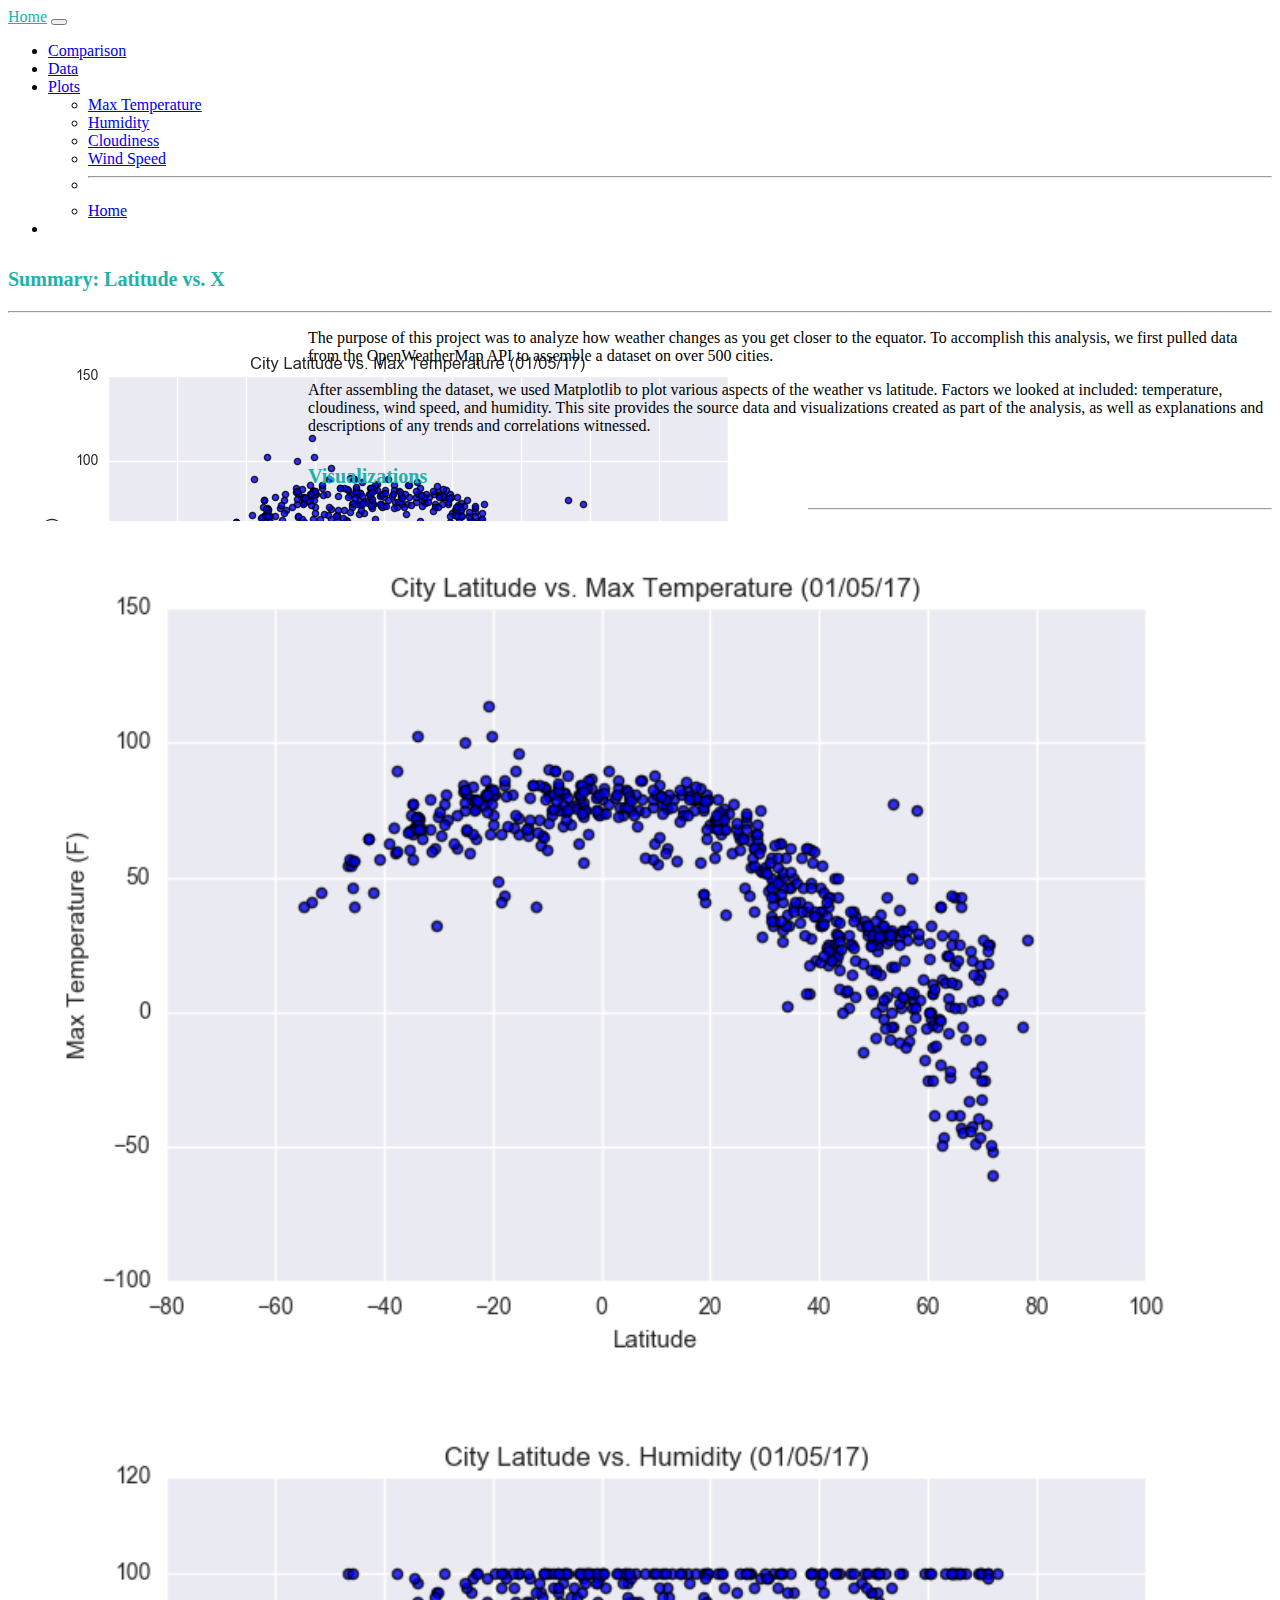
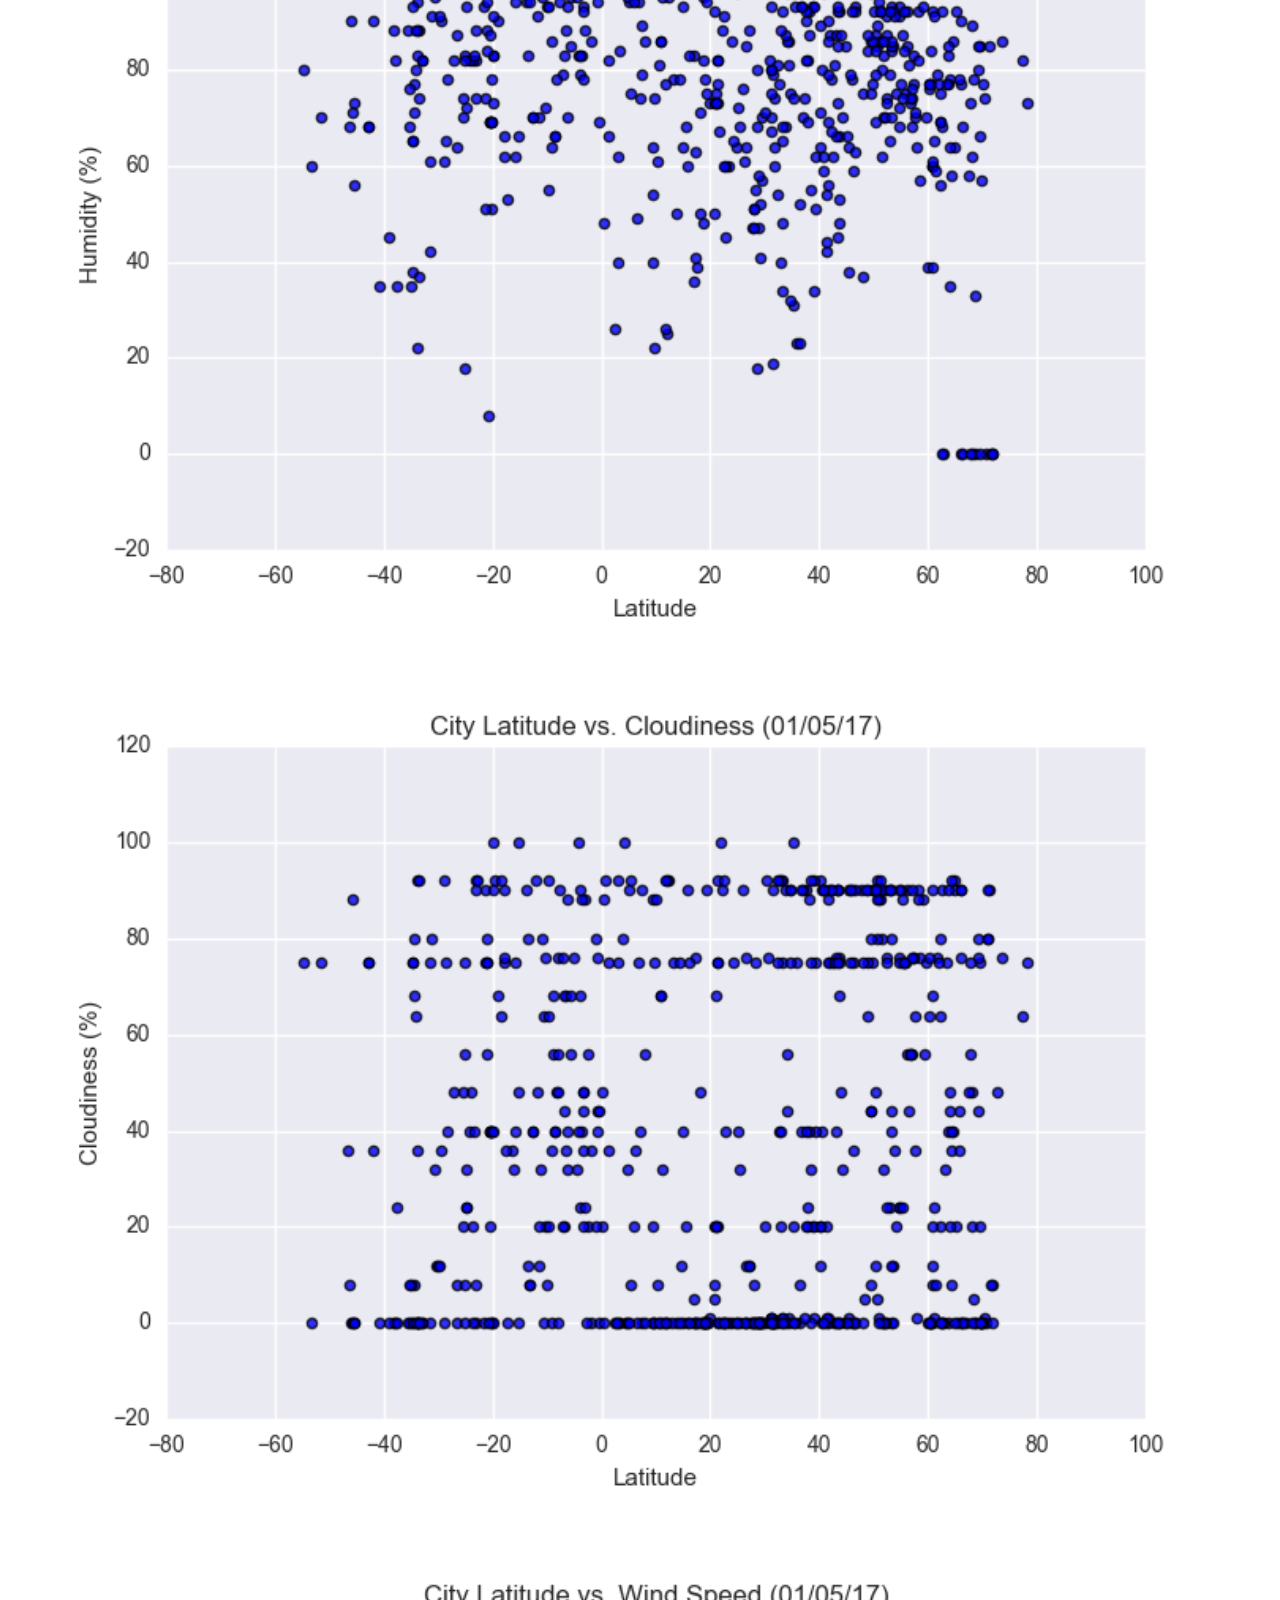
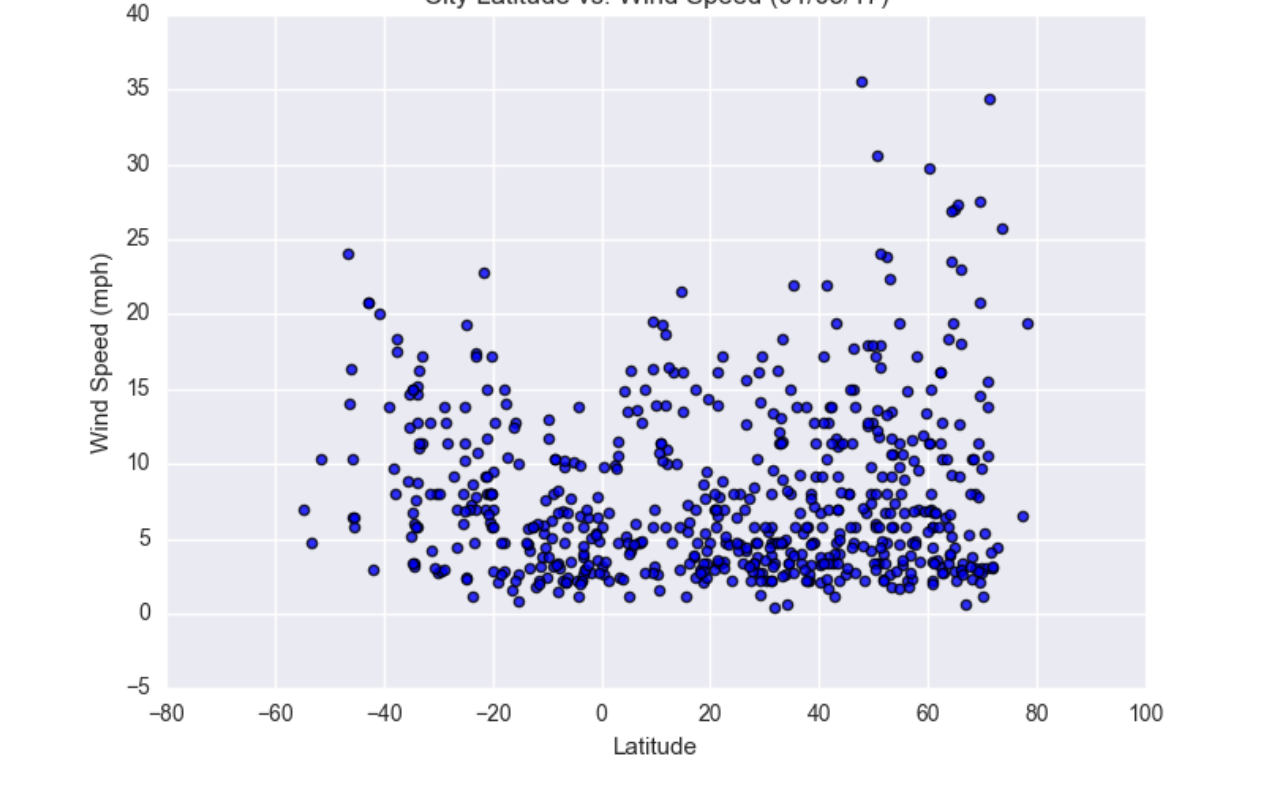
<file: HTML files/index.html>
<!DOCTYPE html>
<html lang="en-us">

<head>
  <meta charset="UTF-8">
  <title>Homework 11</title>
  <!-- CSS only -->
  <link href="https://cdn.jsdelivr.net/npm/bootstrap@5.0.0/dist/css/bootstrap.min.css" rel="stylesheet" integrity="sha384-wEmeIV1mKuiNpC+IOBjI7aAzPcEZeedi5yW5f2yOq55WWLwNGmvvx4Um1vskeMj0" crossorigin="anonymous">
  <!-- JavaScript Bundle with Popper -->
  <script src="https://cdn.jsdelivr.net/npm/bootstrap@5.0.0/dist/js/bootstrap.bundle.min.js" integrity="sha384-p34f1UUtsS3wqzfto5wAAmdvj+osOnFyQFpp4Ua3gs/ZVWx6oOypYoCJhGGScy+8" crossorigin="anonymous"></script>
  
  <link rel="stylesheet" href="style.css">

</head>

<body>

<!--NAVIGATION BAR-->
  <nav class="navbar navbar-expand-lg navbar-light bg-light">
    <div class="container-fluid">
      <a class="navbar-brand" href="index.html">Home</a>
      <button class="navbar-toggler" type="button" data-bs-toggle="collapse" data-bs-target="#navbarSupportedContent" aria-controls="navbarSupportedContent" aria-expanded="false" aria-label="Toggle navigation">
        <span class="navbar-toggler-icon"></span>
      </button>
      <div class="collapse navbar-collapse" id="navbarSupportedContent">
        <ul class="navbar-nav ms-auto mb-2 mb-lg-0">
          <li class="nav-item">
            <a class="nav-link active" aria-current="page" href="comparisons.html">Comparison</a>
          </li>
          <li class="nav-item">
            <a class="nav-link" href="data.html">Data</a>
          </li>
          <li class="nav-item dropdown">
            <a class="nav-link dropdown-toggle" href="#" id="navbarDropdown" role="button" data-bs-toggle="dropdown" aria-expanded="false">
              Plots
            </a>
            <ul class="dropdown-menu" aria-labelledby="navbarDropdown">
              <li><a class="dropdown-item" href="max_temp.html">Max Temperature</a></li>
              <li><a class="dropdown-item" href="humidity.html">Humidity</a></li>
              <li><a class="dropdown-item" href="cloudiness.html">Cloudiness</a></li>
              <li><a class="dropdown-item" href="wind_speed.html">Wind Speed</a></li>
              <li><hr class="dropdown-divider"></li>
              <li><a class="dropdown-item" href="index.html">Home</a></li>
            </ul>
          </li>
          <li class="nav-item">
            <!-- <a class="nav-link disabled" href="#" tabindex="-1" aria-disabled="true">Disabled</a> -->
          </li>
        </ul>
        
      </div>
    </div>
  </nav>


<!--BODY-->
<div class="container">

  <div class="row">

    <div cLass="col-md-7">

      <h3>Summary: Latitude vs. X</h3>

      <hr>
<!--Card Display-->
  <div id="carouselExampleSlidesOnly" class="carousel slide" data-bs-ride="carousel">
    <div class="carousel-inner">
      <div class="carousel-item active">
        <img src="../Resources/assets/images/Fig1.png" class="d-block w-100" alt="">
      </div>
      <div class="carousel-item">
        <img src="../Resources/assets/images/Fig2.png" class="d-block w-100" alt="">
      </div>
      <div class="carousel-item">
        <img src="../Resources/assets/images/Fig3.png" class="d-block w-100" alt="">
      </div>
      <div class="carousel-item">
        <img src="../Resources/assets/images/Fig4.png" class="d-block w-100" alt="">
      </div>
    </div>
  </div>


      <!-- <a href="">
        <img id="left-image" src="../Resources/assets/images/Fig1.png" alt="">
      </a> -->

      <p>
      The purpose of this project was to analyze how weather changes as you get closer to the equator. To accomplish this analysis, we first pulled data from the OpenWeatherMap API to assemble a dataset on over 500 cities.
      </p>
      <p>
      After assembling the dataset, we used Matplotlib to plot various aspects of the weather vs latitude. Factors we looked at included: temperature, cloudiness, wind speed, and humidity. This site provides the source data and visualizations created as part of the analysis, as well as explanations and descriptions of any trends and correlations witnessed.
      </p>
    </div>

    <div cLass="col-md-5">

      <h3>Visualizations</h3>

      <hr>

      <div class="row">

        <div cLass="col-md-6">
          <a href="max_temp.html">
            <img class="right-image" src="../Resources/assets/images/Fig1.png" alt="">
          </a>
        </div>

        <div cLass="col-md-6">
          <a href="humidity.html">
            <img class="right-image" src="../Resources/assets/images/Fig2.png" alt="">
          </a>
        </div>

      </div>

      <div class="row">

        <div cLass="col-md-6">
          <a href="cloudiness.html">
            <img class="right-image" src="../Resources/assets/images/Fig3.png" alt="">
          </a>
        </div>

        <div cLass="col-md-6">
          <a href="wind_speed.html">
            <img class="right-image" src="../Resources/assets/images/Fig4.png" alt="">
          </a>
        </div>

      </div>




    </div>

  </div>



</div>

</body>

</html>
</file>
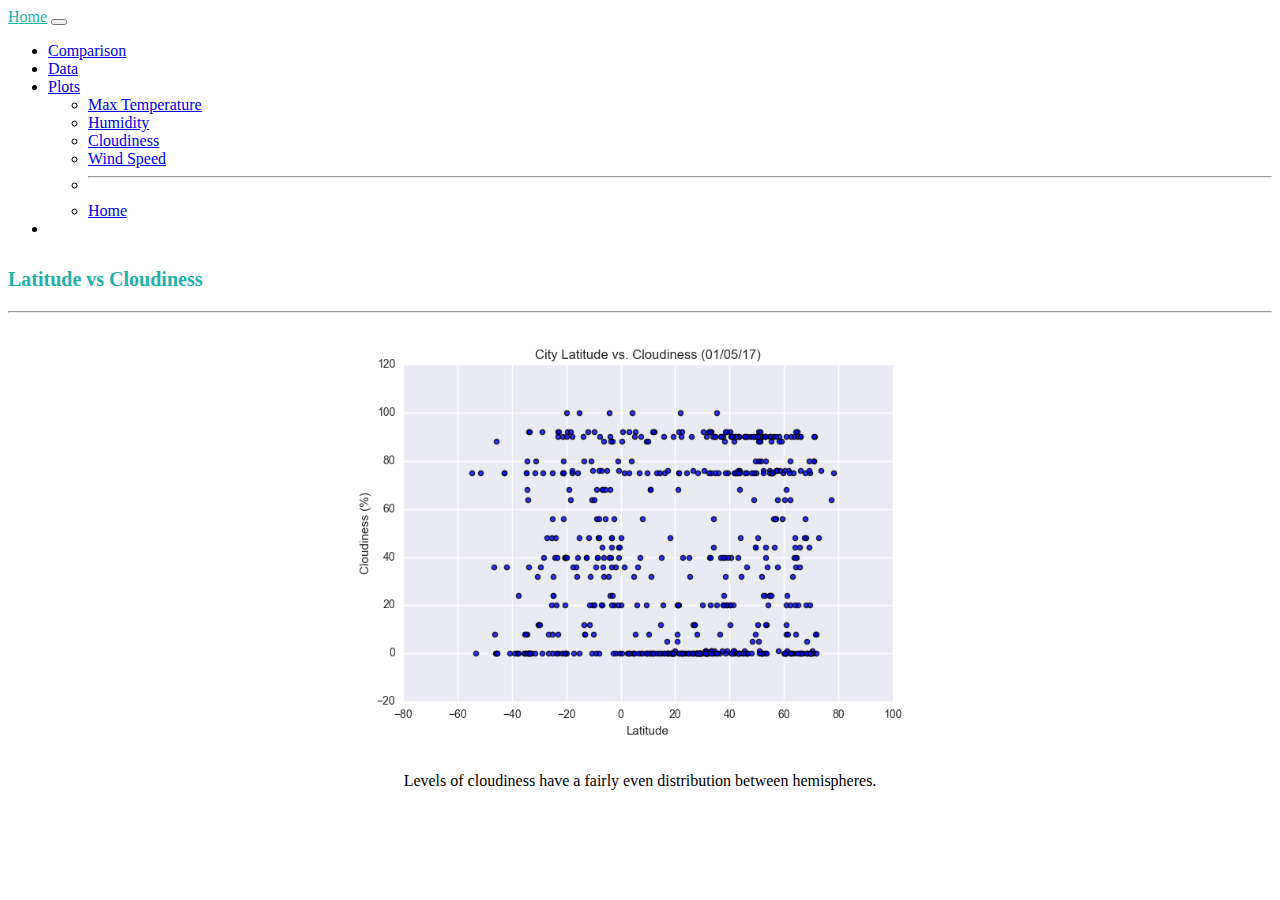
<file: HTML files/cloudiness.html>
<!DOCTYPE html>
<html lang="en-us">

<head>
  <meta charset="UTF-8">
  <title>Homework 11</title>
  <!-- CSS only -->
  <link href="https://cdn.jsdelivr.net/npm/bootstrap@5.0.0/dist/css/bootstrap.min.css" rel="stylesheet" integrity="sha384-wEmeIV1mKuiNpC+IOBjI7aAzPcEZeedi5yW5f2yOq55WWLwNGmvvx4Um1vskeMj0" crossorigin="anonymous">
  <!-- JavaScript Bundle with Popper -->
  <script src="https://cdn.jsdelivr.net/npm/bootstrap@5.0.0/dist/js/bootstrap.bundle.min.js" integrity="sha384-p34f1UUtsS3wqzfto5wAAmdvj+osOnFyQFpp4Ua3gs/ZVWx6oOypYoCJhGGScy+8" crossorigin="anonymous"></script>
  
  <link rel="stylesheet" href="style.css">

</head>

<body>

<!--NAVIGATION BAR-->
  <nav class="navbar navbar-expand-lg navbar-light bg-light">
    <div class="container-fluid">
      <a class="navbar-brand" href="index.html">Home</a>
      <button class="navbar-toggler" type="button" data-bs-toggle="collapse" data-bs-target="#navbarSupportedContent" aria-controls="navbarSupportedContent" aria-expanded="false" aria-label="Toggle navigation">
        <span class="navbar-toggler-icon"></span>
      </button>
      <div class="collapse navbar-collapse" id="navbarSupportedContent">
        <ul class="navbar-nav ms-auto mb-2 mb-lg-0">
          <li class="nav-item">
            <a class="nav-link active" aria-current="page" href="comparisons.html">Comparison</a>
          </li>
          <li class="nav-item">
            <a class="nav-link" href="data.html">Data</a>
          </li>
          <li class="nav-item dropdown">
            <a class="nav-link dropdown-toggle" href="#" id="navbarDropdown" role="button" data-bs-toggle="dropdown" aria-expanded="false">
              Plots
            </a>
            <ul class="dropdown-menu" aria-labelledby="navbarDropdown">
              <li><a class="dropdown-item" href="max_temp.html">Max Temperature</a></li>
              <li><a class="dropdown-item" href="humidity.html">Humidity</a></li>
              <li><a class="dropdown-item" href="cloudiness.html">Cloudiness</a></li>
              <li><a class="dropdown-item" href="wind_speed.html">Wind Speed</a></li>
              <li><hr class="dropdown-divider"></li>
              <li><a class="dropdown-item" href="index.html">Home</a></li>
            </ul>
          </li>
          <li class="nav-item">
            <!-- <a class="nav-link disabled" href="#" tabindex="-1" aria-disabled="true">Disabled</a> -->
          </li>
        </ul>
        
      </div>
    </div>
  </nav>

<!-- BODY -->

<div class="container">

  <div class="row">

      <div cLass="col-md-12">

      <h3>Latitude vs Cloudiness</h3>

      <hr>

      <div class="row">

        <div cLass="col-md-12">
        
          <a href="">
            <img class="featured-image" src="../Resources/assets/images/Fig3.png" alt="">
          </a>
          <p style="text-align: center;">
              Levels of cloudiness have a fairly even distribution between hemispheres.
          </p>

        </div>

</div>

</body>

</html>
</file>
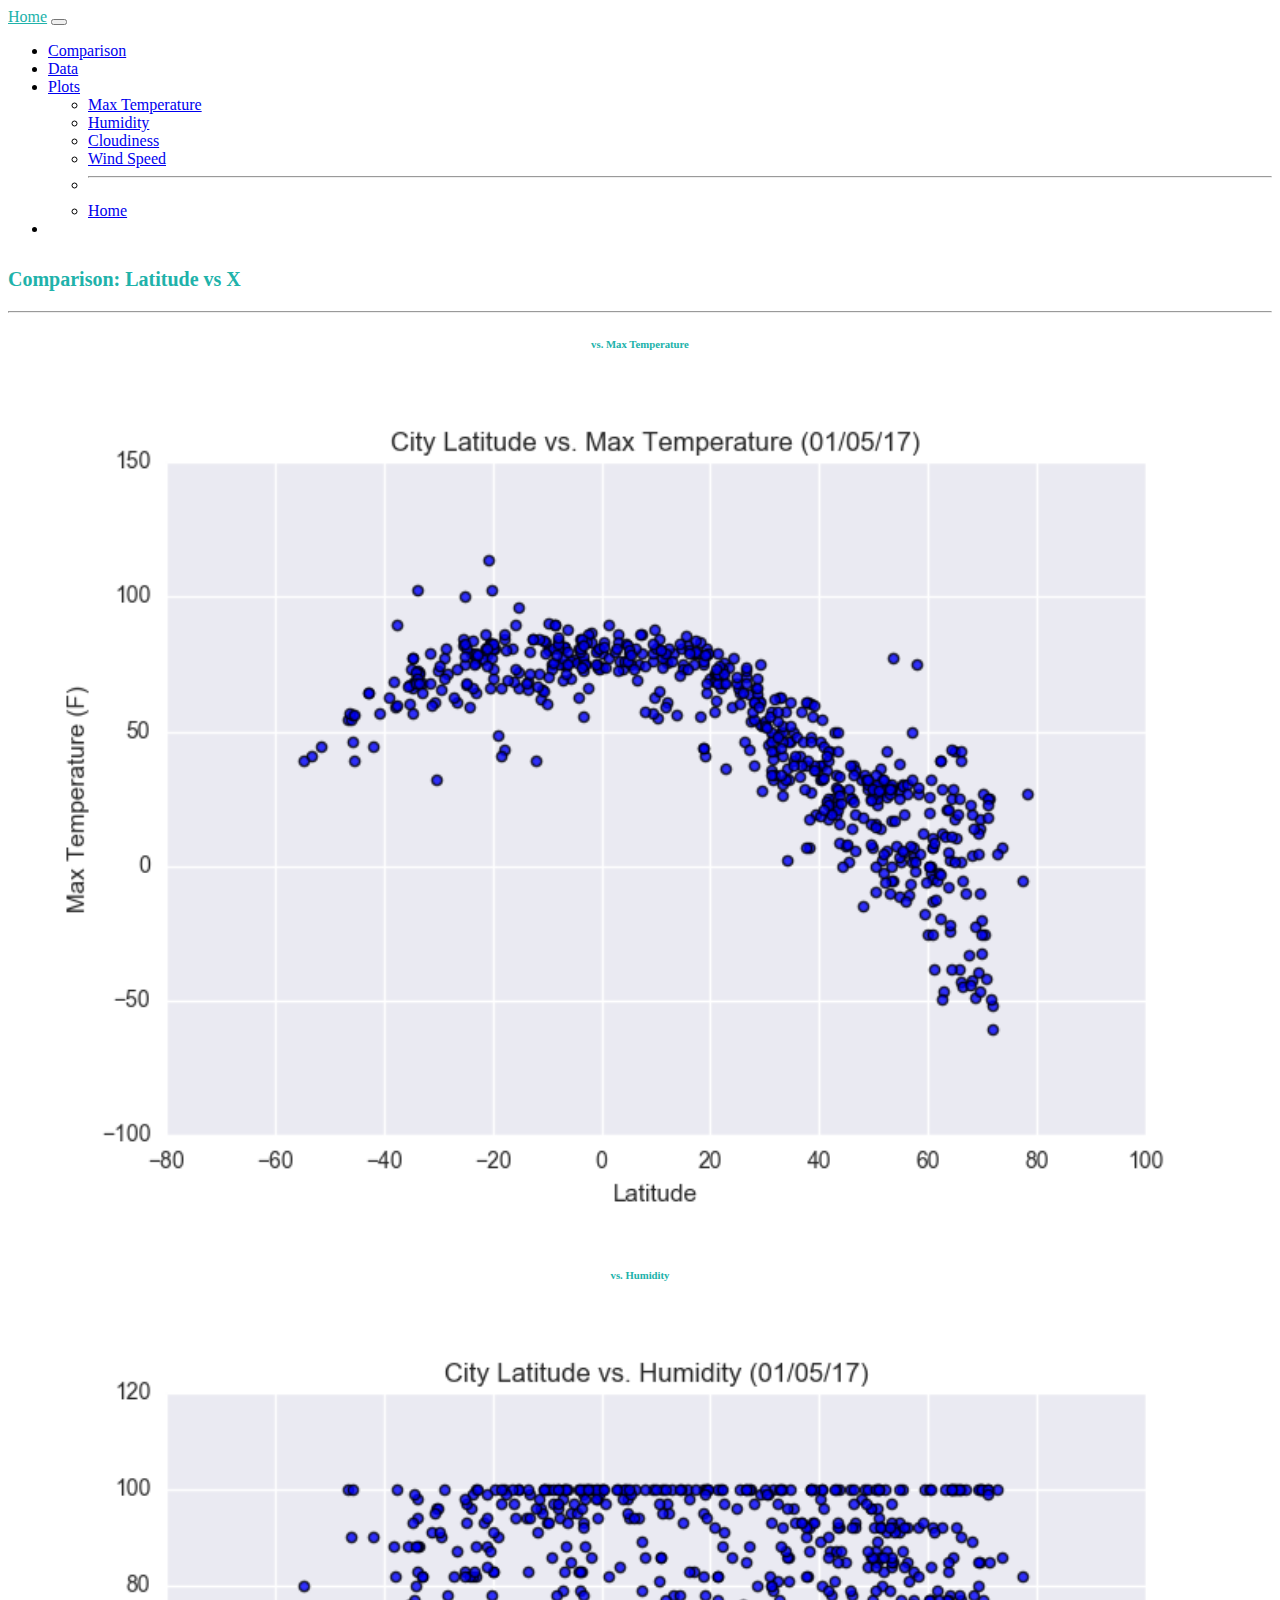
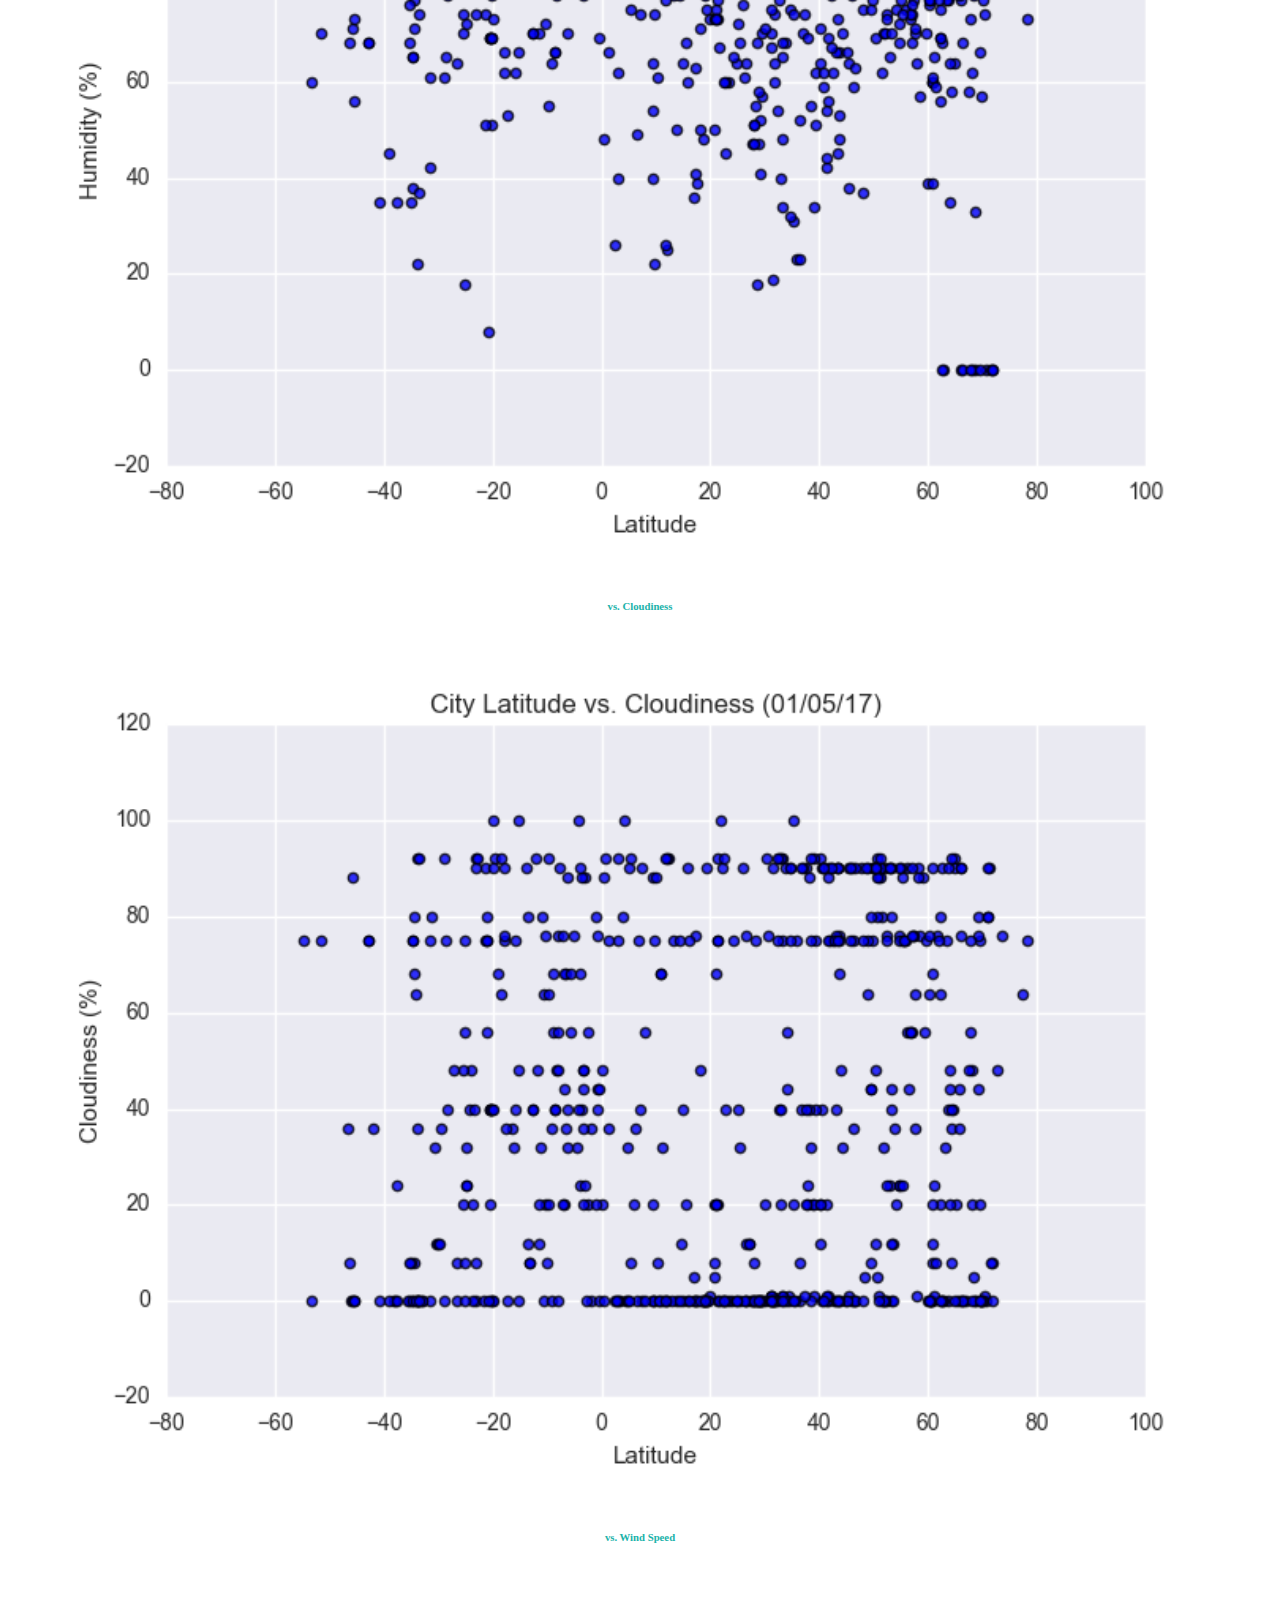
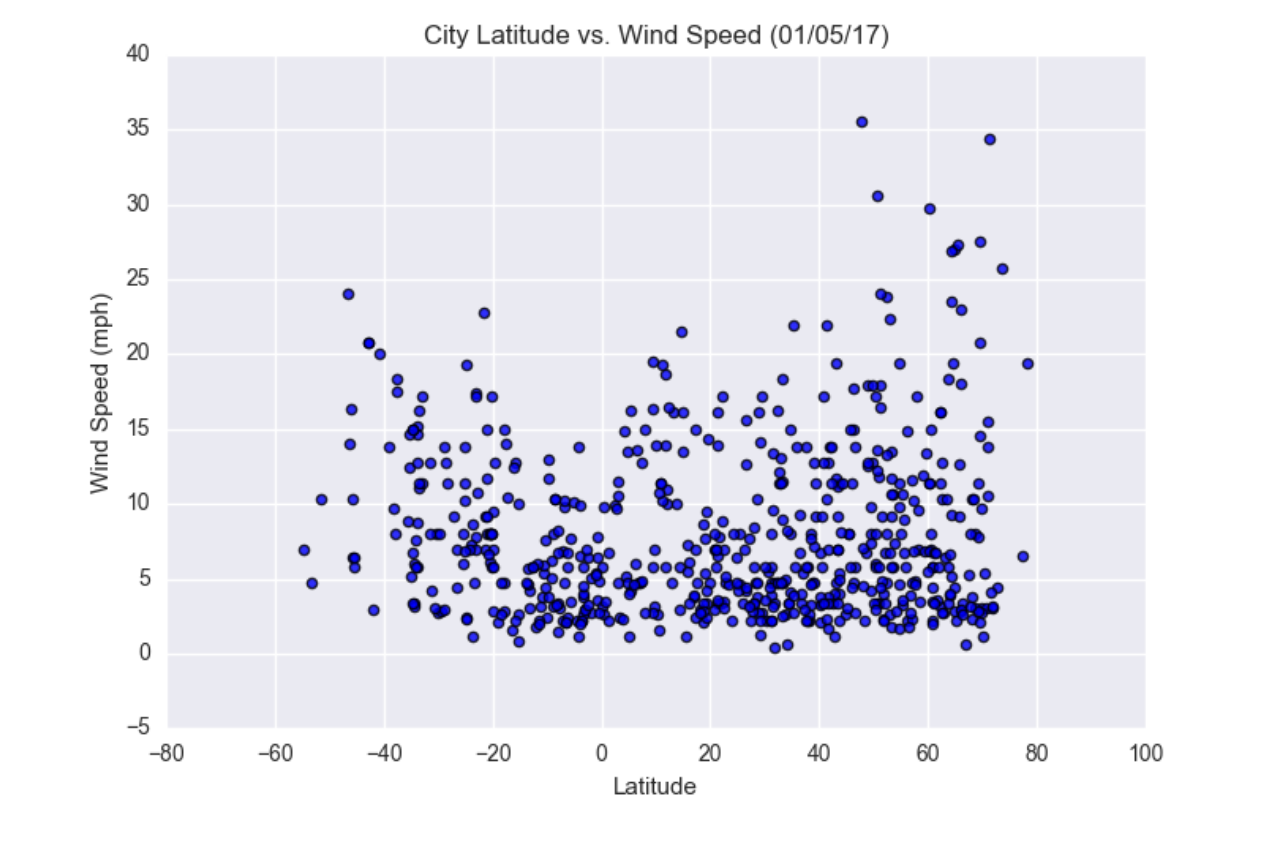
<file: HTML files/comparisons.html>
<!DOCTYPE html>
<html lang="en-us">

<head>
  <meta charset="UTF-8">
  <title>Homework 11</title>
  <!-- CSS only -->
  <link href="https://cdn.jsdelivr.net/npm/bootstrap@5.0.0/dist/css/bootstrap.min.css" rel="stylesheet" integrity="sha384-wEmeIV1mKuiNpC+IOBjI7aAzPcEZeedi5yW5f2yOq55WWLwNGmvvx4Um1vskeMj0" crossorigin="anonymous">
  <!-- JavaScript Bundle with Popper -->
  <script src="https://cdn.jsdelivr.net/npm/bootstrap@5.0.0/dist/js/bootstrap.bundle.min.js" integrity="sha384-p34f1UUtsS3wqzfto5wAAmdvj+osOnFyQFpp4Ua3gs/ZVWx6oOypYoCJhGGScy+8" crossorigin="anonymous"></script>
  
  <link rel="stylesheet" href="style.css">

</head>

<body>

<!--NAVIGATION BAR-->
  <nav class="navbar navbar-expand-lg navbar-light bg-light">
    <div class="container-fluid">
      <a class="navbar-brand" href="index.html">Home</a>
      <button class="navbar-toggler" type="button" data-bs-toggle="collapse" data-bs-target="#navbarSupportedContent" aria-controls="navbarSupportedContent" aria-expanded="false" aria-label="Toggle navigation">
        <span class="navbar-toggler-icon"></span>
      </button>
      <div class="collapse navbar-collapse" id="navbarSupportedContent">
        <ul class="navbar-nav ms-auto mb-2 mb-lg-0">
          <li class="nav-item">
            <a class="nav-link active" aria-current="page" href="comparisons.html">Comparison</a>
          </li>
          <li class="nav-item">
            <a class="nav-link" href="data.html">Data</a>
          </li>
          <li class="nav-item dropdown">
            <a class="nav-link dropdown-toggle" href="#" id="navbarDropdown" role="button" data-bs-toggle="dropdown" aria-expanded="false">
              Plots
            </a>
            <ul class="dropdown-menu" aria-labelledby="navbarDropdown">
              <li><a class="dropdown-item" href="max_temp.html">Max Temperature</a></li>
              <li><a class="dropdown-item" href="humidity.html">Humidity</a></li>
              <li><a class="dropdown-item" href="cloudiness.html">Cloudiness</a></li>
              <li><a class="dropdown-item" href="wind_speed.html">Wind Speed</a></li>
              <li><hr class="dropdown-divider"></li>
              <li><a class="dropdown-item" href="index.html">Home</a></li>
            </ul>
          </li>
          <li class="nav-item">
            <!-- <a class="nav-link disabled" href="#" tabindex="-1" aria-disabled="true">Disabled</a> -->
          </li>
        </ul>
        
      </div>
    </div>
  </nav>


<!--BODY-->
<div class="container">

  <div class="row">

      <div cLass="col-md-12">

      <h3>Comparison: Latitude vs X</h3>

      <hr>

      <div class="row">

        <div cLass="col-md-6">
        <h6>vs. Max Temperature</h6><p></p>
          <a href="max_temp.html">
            <img class="comp-image" src="../Resources/assets/images/Fig1.png" alt="">
          </a>
        </div>

        <div cLass="col-md-6">
        <h6>vs. Humidity</h6><p></p>
          <a href="humidity.html">
            <img class="comp-image" src="../Resources/assets/images/Fig2.png" alt="">
          </a>
        </div>

      </div>

      <div class="row">

        <div cLass="col-md-6">
        <h6>vs. Cloudiness</h6><p></p>
          <a href="cloudiness.html">
            <img class="comp-image" src="../Resources/assets/images/Fig3.png" alt="">
          </a>
        </div>

        <div cLass="col-md-6">
            <h6>vs. Wind Speed</h6><p></p>
          <a href="wind_speed.html">
          
            <img class="comp-image" src="../Resources/assets/images/Fig4.png" alt="">
          </a>
        </div>

      </div>




    </div>

  </div>



</div>

</body>

</html>
</file>
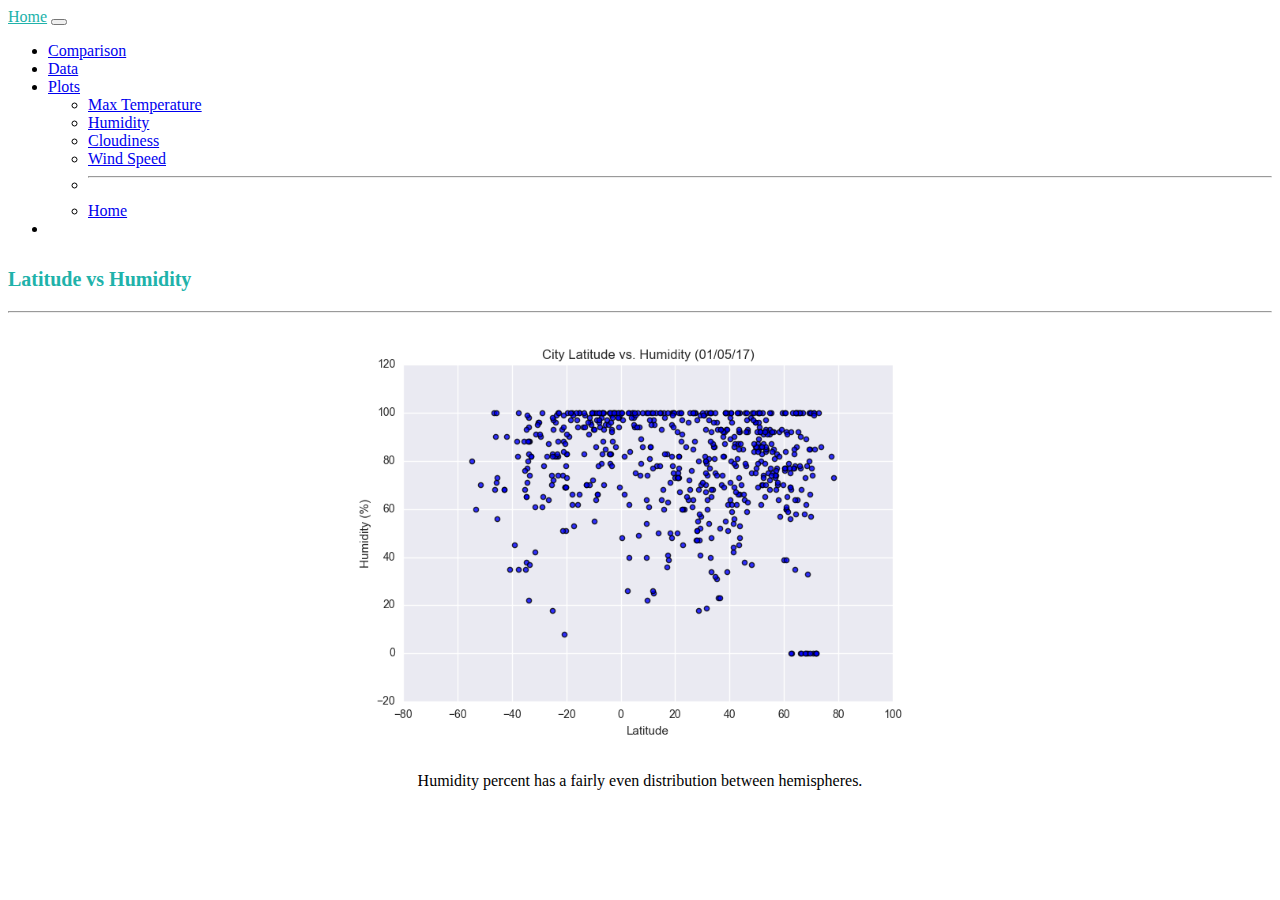
<file: HTML files/humidity.html>
<!DOCTYPE html>
<html lang="en-us">

<head>
  <meta charset="UTF-8">
  <title>Homework 11</title>
  <!-- CSS only -->
  <link href="https://cdn.jsdelivr.net/npm/bootstrap@5.0.0/dist/css/bootstrap.min.css" rel="stylesheet" integrity="sha384-wEmeIV1mKuiNpC+IOBjI7aAzPcEZeedi5yW5f2yOq55WWLwNGmvvx4Um1vskeMj0" crossorigin="anonymous">
  <!-- JavaScript Bundle with Popper -->
  <script src="https://cdn.jsdelivr.net/npm/bootstrap@5.0.0/dist/js/bootstrap.bundle.min.js" integrity="sha384-p34f1UUtsS3wqzfto5wAAmdvj+osOnFyQFpp4Ua3gs/ZVWx6oOypYoCJhGGScy+8" crossorigin="anonymous"></script>
  
  <link rel="stylesheet" href="style.css">

</head>

<body>

<!--NAVIGATION BAR-->
  <nav class="navbar navbar-expand-lg navbar-light bg-light">
    <div class="container-fluid">
      <a class="navbar-brand" href="index.html">Home</a>
      <button class="navbar-toggler" type="button" data-bs-toggle="collapse" data-bs-target="#navbarSupportedContent" aria-controls="navbarSupportedContent" aria-expanded="false" aria-label="Toggle navigation">
        <span class="navbar-toggler-icon"></span>
      </button>
      <div class="collapse navbar-collapse" id="navbarSupportedContent">
        <ul class="navbar-nav ms-auto mb-2 mb-lg-0">
          <li class="nav-item">
            <a class="nav-link active" aria-current="page" href="comparisons.html">Comparison</a>
          </li>
          <li class="nav-item">
            <a class="nav-link" href="data.html">Data</a>
          </li>
          <li class="nav-item dropdown">
            <a class="nav-link dropdown-toggle" href="#" id="navbarDropdown" role="button" data-bs-toggle="dropdown" aria-expanded="false">
              Plots
            </a>
            <ul class="dropdown-menu" aria-labelledby="navbarDropdown">
              <li><a class="dropdown-item" href="max_temp.html">Max Temperature</a></li>
              <li><a class="dropdown-item" href="humidity.html">Humidity</a></li>
              <li><a class="dropdown-item" href="cloudiness.html">Cloudiness</a></li>
              <li><a class="dropdown-item" href="wind_speed.html">Wind Speed</a></li>
              <li><hr class="dropdown-divider"></li>
              <li><a class="dropdown-item" href="index.html">Home</a></li>
            </ul>
          </li>
          <li class="nav-item">
            <!-- <a class="nav-link disabled" href="#" tabindex="-1" aria-disabled="true">Disabled</a> -->
          </li>
        </ul>
        
      </div>
    </div>
  </nav>

<!-- BODY -->

<div class="container">

  <div class="row">

      <div cLass="col-md-12">

      <h3>Latitude vs Humidity</h3>

      <hr>

      <div class="row">

        <div cLass="col-md-12">
        
          <a href="">
            <img class="featured-image" src="../Resources/assets/images/Fig2.png" alt="">
          </a>
          <p style="text-align: center;">
              Humidity percent has a fairly even distribution between hemispheres.
          </p>

        </div>

</div>

</body>

</html>
</file>
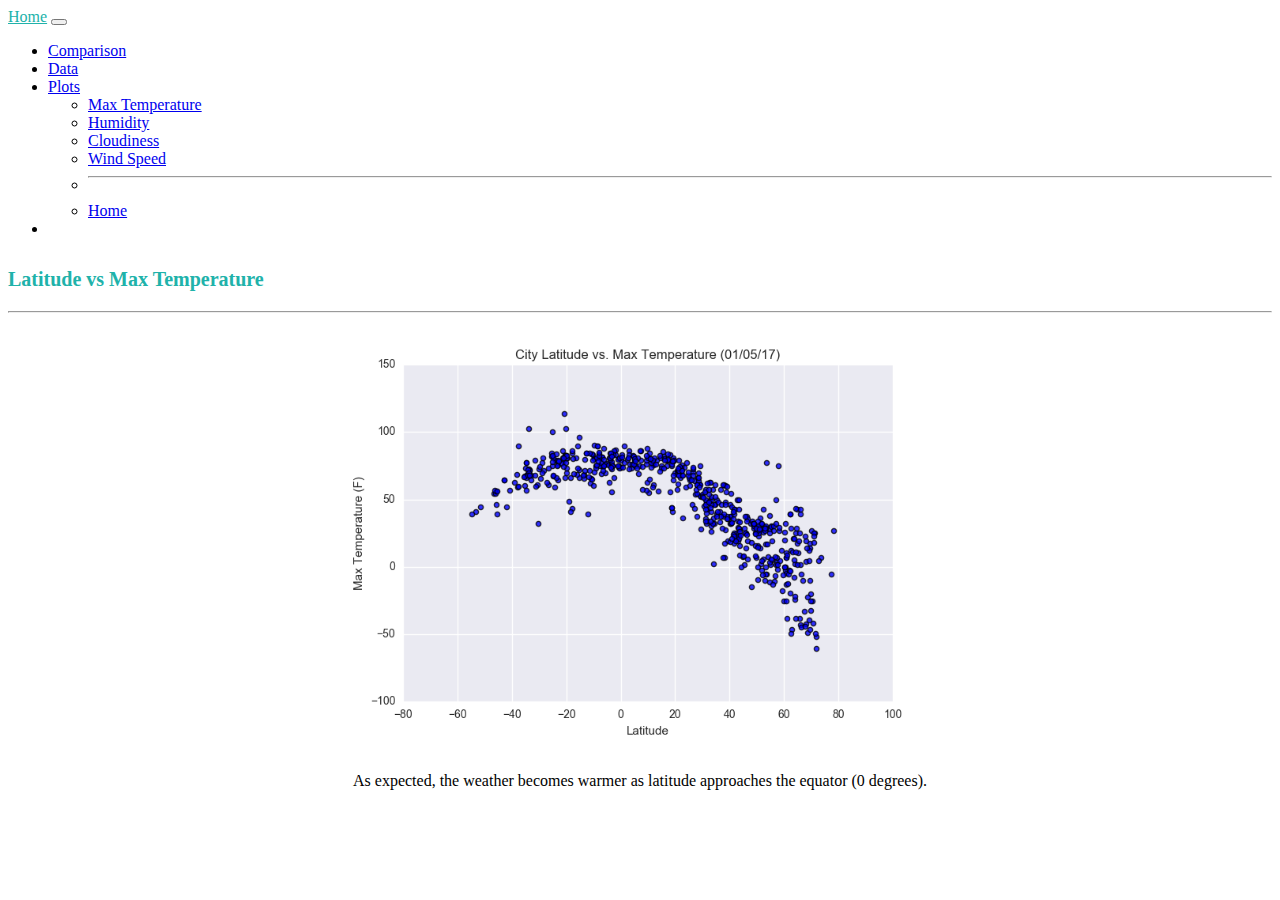
<file: HTML files/max_temp.html>
<!DOCTYPE html>
<html lang="en-us">

<head>
  <meta charset="UTF-8">
  <title>Homework 11</title>
  <!-- CSS only -->
  <link href="https://cdn.jsdelivr.net/npm/bootstrap@5.0.0/dist/css/bootstrap.min.css" rel="stylesheet" integrity="sha384-wEmeIV1mKuiNpC+IOBjI7aAzPcEZeedi5yW5f2yOq55WWLwNGmvvx4Um1vskeMj0" crossorigin="anonymous">
  <!-- JavaScript Bundle with Popper -->
  <script src="https://cdn.jsdelivr.net/npm/bootstrap@5.0.0/dist/js/bootstrap.bundle.min.js" integrity="sha384-p34f1UUtsS3wqzfto5wAAmdvj+osOnFyQFpp4Ua3gs/ZVWx6oOypYoCJhGGScy+8" crossorigin="anonymous"></script>
  
  <link rel="stylesheet" href="style.css">

</head>

<body>

<!--NAVIGATION BAR-->
  <nav class="navbar navbar-expand-lg navbar-light bg-light">
    <div class="container-fluid">
      <a class="navbar-brand" href="index.html">Home</a>
      <button class="navbar-toggler" type="button" data-bs-toggle="collapse" data-bs-target="#navbarSupportedContent" aria-controls="navbarSupportedContent" aria-expanded="false" aria-label="Toggle navigation">
        <span class="navbar-toggler-icon"></span>
      </button>
      <div class="collapse navbar-collapse" id="navbarSupportedContent">
        <ul class="navbar-nav ms-auto mb-2 mb-lg-0">
          <li class="nav-item">
            <a class="nav-link active" aria-current="page" href="comparisons.html">Comparison</a>
          </li>
          <li class="nav-item">
            <a class="nav-link" href="data.html">Data</a>
          </li>
          <li class="nav-item dropdown">
            <a class="nav-link dropdown-toggle" href="#" id="navbarDropdown" role="button" data-bs-toggle="dropdown" aria-expanded="false">
              Plots
            </a>
            <ul class="dropdown-menu" aria-labelledby="navbarDropdown">
              <li><a class="dropdown-item" href="max_temp.html">Max Temperature</a></li>
              <li><a class="dropdown-item" href="humidity.html">Humidity</a></li>
              <li><a class="dropdown-item" href="cloudiness.html">Cloudiness</a></li>
              <li><a class="dropdown-item" href="wind_speed.html">Wind Speed</a></li>
              <li><hr class="dropdown-divider"></li>
              <li><a class="dropdown-item" href="index.html">Home</a></li>
            </ul>
          </li>
          <li class="nav-item">
            <!-- <a class="nav-link disabled" href="#" tabindex="-1" aria-disabled="true">Disabled</a> -->
          </li>
        </ul>
        
      </div>
    </div>
  </nav>

<!-- BODY -->

<div class="container">

  <div class="row">

      <div cLass="col-md-12">

      <h3>Latitude vs Max Temperature</h3>

      <hr>

      <div class="row">

        <div cLass="col-md-12">
        
          <a href="">
            <img class="featured-image" src="../Resources/assets/images/Fig1.png" alt="">
          </a>
          <p style="text-align: center;">
              As expected, the weather becomes warmer as latitude approaches the equator (0 degrees).
          </p>

        </div>

</div>

</body>

</html>
</file>
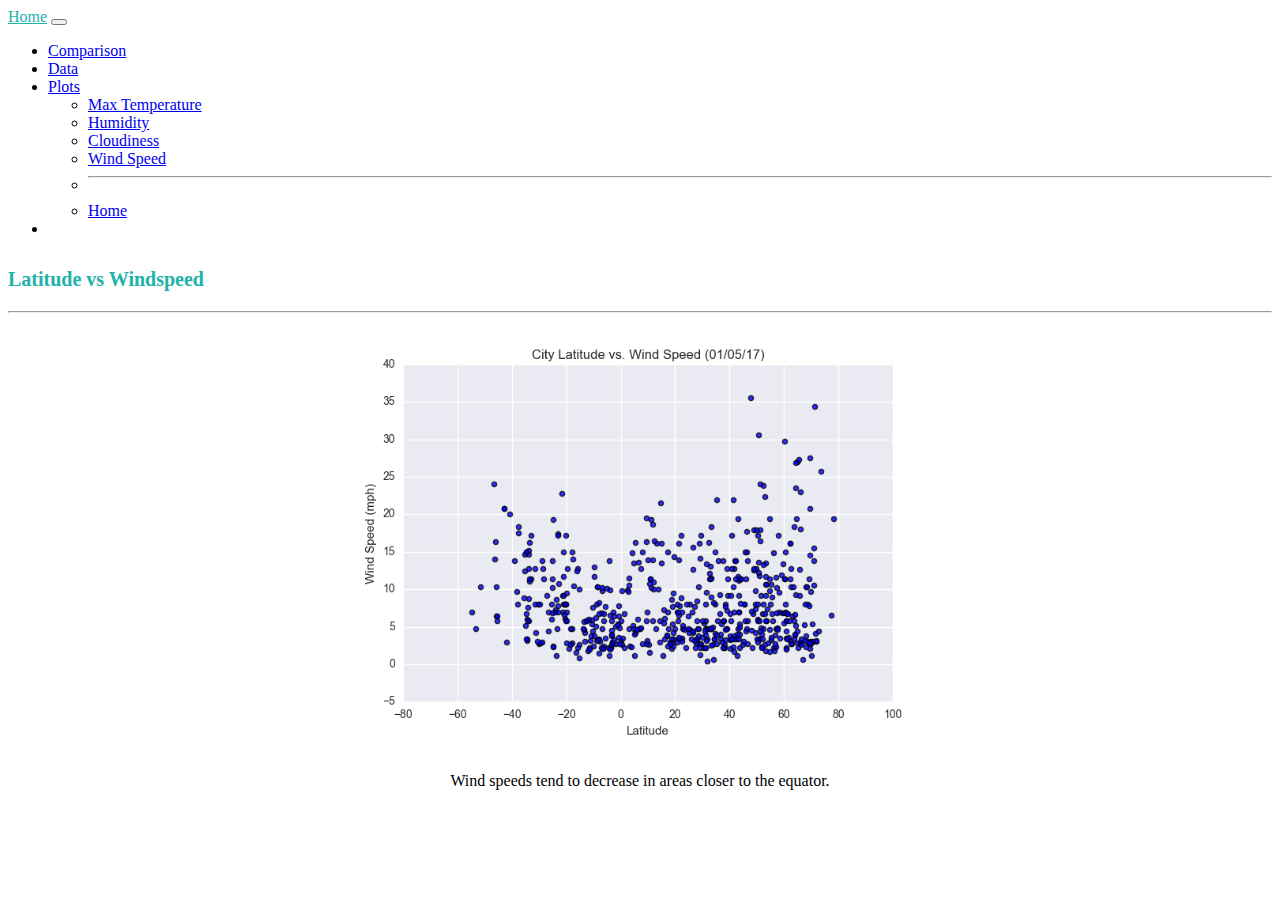
<file: HTML files/wind_speed.html>
<!DOCTYPE html>
<html lang="en-us">

<head>
  <meta charset="UTF-8">
  <title>Homework 11</title>
  <!-- CSS only -->
  <link href="https://cdn.jsdelivr.net/npm/bootstrap@5.0.0/dist/css/bootstrap.min.css" rel="stylesheet" integrity="sha384-wEmeIV1mKuiNpC+IOBjI7aAzPcEZeedi5yW5f2yOq55WWLwNGmvvx4Um1vskeMj0" crossorigin="anonymous">
  <!-- JavaScript Bundle with Popper -->
  <script src="https://cdn.jsdelivr.net/npm/bootstrap@5.0.0/dist/js/bootstrap.bundle.min.js" integrity="sha384-p34f1UUtsS3wqzfto5wAAmdvj+osOnFyQFpp4Ua3gs/ZVWx6oOypYoCJhGGScy+8" crossorigin="anonymous"></script>
  
  <link rel="stylesheet" href="style.css">

</head>

<body>

<!--NAVIGATION BAR-->
  <nav class="navbar navbar-expand-lg navbar-light bg-light">
    <div class="container-fluid">
      <a class="navbar-brand" href="index.html">Home</a>
      <button class="navbar-toggler" type="button" data-bs-toggle="collapse" data-bs-target="#navbarSupportedContent" aria-controls="navbarSupportedContent" aria-expanded="false" aria-label="Toggle navigation">
        <span class="navbar-toggler-icon"></span>
      </button>
      <div class="collapse navbar-collapse" id="navbarSupportedContent">
        <ul class="navbar-nav ms-auto mb-2 mb-lg-0">
          <li class="nav-item">
            <a class="nav-link active" aria-current="page" href="comparisons.html">Comparison</a>
          </li>
          <li class="nav-item">
            <a class="nav-link" href="data.html">Data</a>
          </li>
          <li class="nav-item dropdown">
            <a class="nav-link dropdown-toggle" href="#" id="navbarDropdown" role="button" data-bs-toggle="dropdown" aria-expanded="false">
              Plots
            </a>
            <ul class="dropdown-menu" aria-labelledby="navbarDropdown">
              <li><a class="dropdown-item" href="max_temp.html">Max Temperature</a></li>
              <li><a class="dropdown-item" href="humidity.html">Humidity</a></li>
              <li><a class="dropdown-item" href="cloudiness.html">Cloudiness</a></li>
              <li><a class="dropdown-item" href="wind_speed.html">Wind Speed</a></li>
              <li><hr class="dropdown-divider"></li>
              <li><a class="dropdown-item" href="index.html">Home</a></li>
            </ul>
          </li>
          <li class="nav-item">
            <!-- <a class="nav-link disabled" href="#" tabindex="-1" aria-disabled="true">Disabled</a> -->
          </li>
        </ul>
        
      </div>
    </div>
  </nav>

<!-- BODY -->

<div class="container">

  <div class="row">

      <div cLass="col-md-12">

      <h3>Latitude vs Windspeed</h3>

      <hr>

      <div class="row">

        <div cLass="col-md-12">
        
          <a href="">
            <img class="featured-image" src="../Resources/assets/images/Fig4.png" alt="">
          </a>
          <p style="text-align: center;">
              Wind speeds tend to decrease in areas closer to the equator.
          </p>

        </div>

</div>

</body>

</html>
</file>
<file: HTML files/style.css>
#left-image {
  height: 350px;
  width: 350px;

  float: left;

  /* margin-right: 5px; */

}

.right-image {
  
  display: block;
  margin-left: auto;
  margin-right: auto;
  width: 100%;

}

h3 {

  font-size: 20px;
  padding-top: 10px;
  color:lightseagreen

}

h5 {
  text-align: center;
  color: lightseagreen;

}

h6 {
  text-align: center;
  color:lightseagreen;
}

.comp-image {
  display: block;
  margin-left: auto;
  margin-right: auto;
  width: 100%;
}



.navbar-brand {
  color:lightseagreen;

}

.carousel-inner {
  height: 200px;
  width: 300px;
  float: left;
}

.featured-image {

  display: block;
  margin-left: auto;
  margin-right: auto;
  width: 50%;

}

/* MEDIA QUERY */

@media (max-width: 600px) {
  .navbar-brand {
    background-color: red;
    
  }
}
</file>
